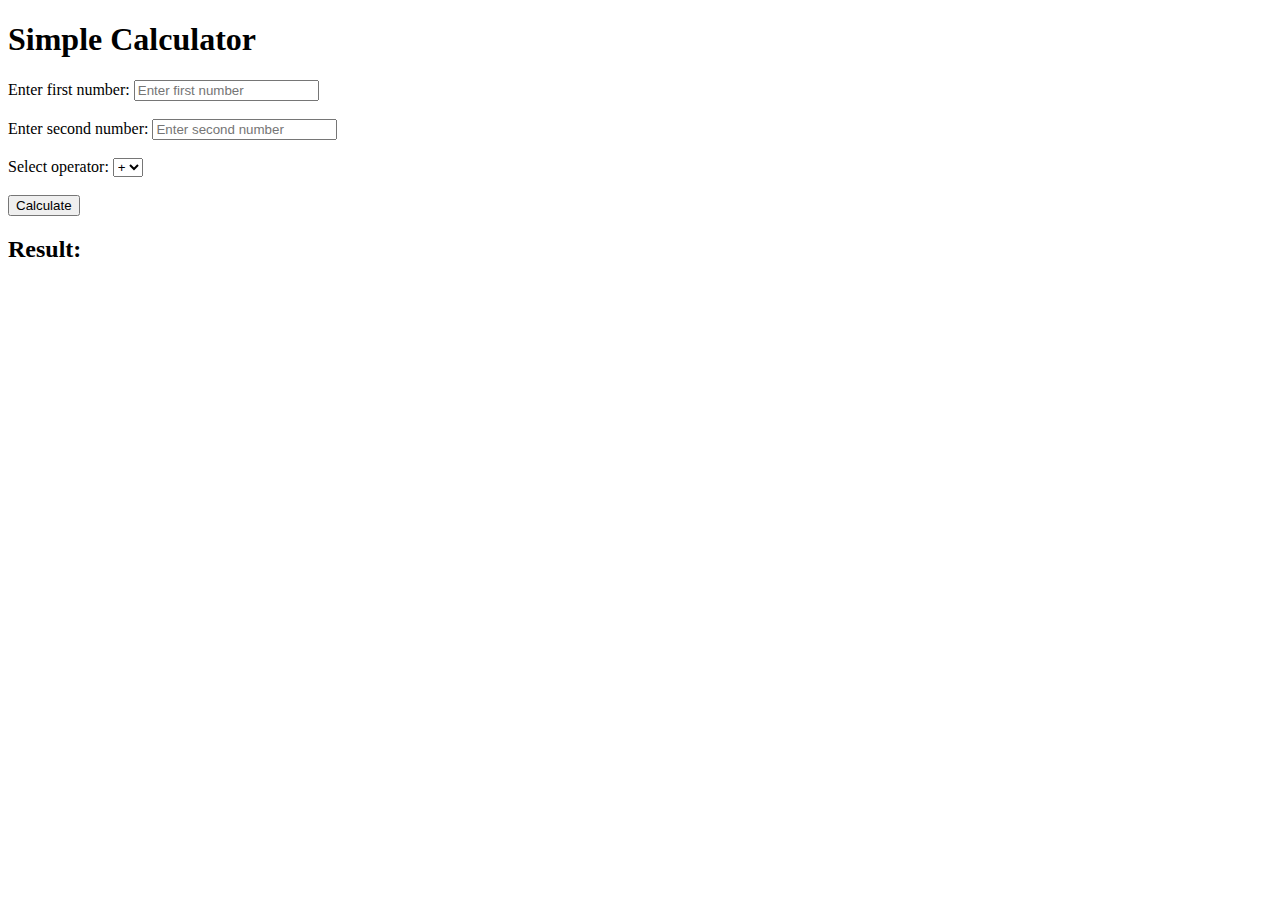
<file: in class activity/Calculator Challenge/index.html>
<!DOCTYPE html>
<html lang="en">
<head>
    <meta charset="UTF-8">
    <meta name="viewport" content="width=device-width, initial-scale=1.0">
    <title>Calculator</title>
    <script src="script.js" defer></script>
</head>
<body>
    <h1>Simple Calculator</h1>
    
    <label for="num1">Enter first number:</label>
    <input type="number" id="num1" placeholder="Enter first number">
    <br><br>
    
    <label for="num2">Enter second number:</label>
    <input type="number" id="num2" placeholder="Enter second number">
    <br><br>

    <label for="operator">Select operator:</label>
    <select id="operator">
        <option value="+">+</option>
        <option value="-">-</option>
        <option value="*">*</option>
        <option value="/">/</option>
    </select>
    <br><br>

    <button onclick="performCalculation()">Calculate</button>
    
    <h2>Result: <span id="result"></span></h2>
</body>
</html>
</file>
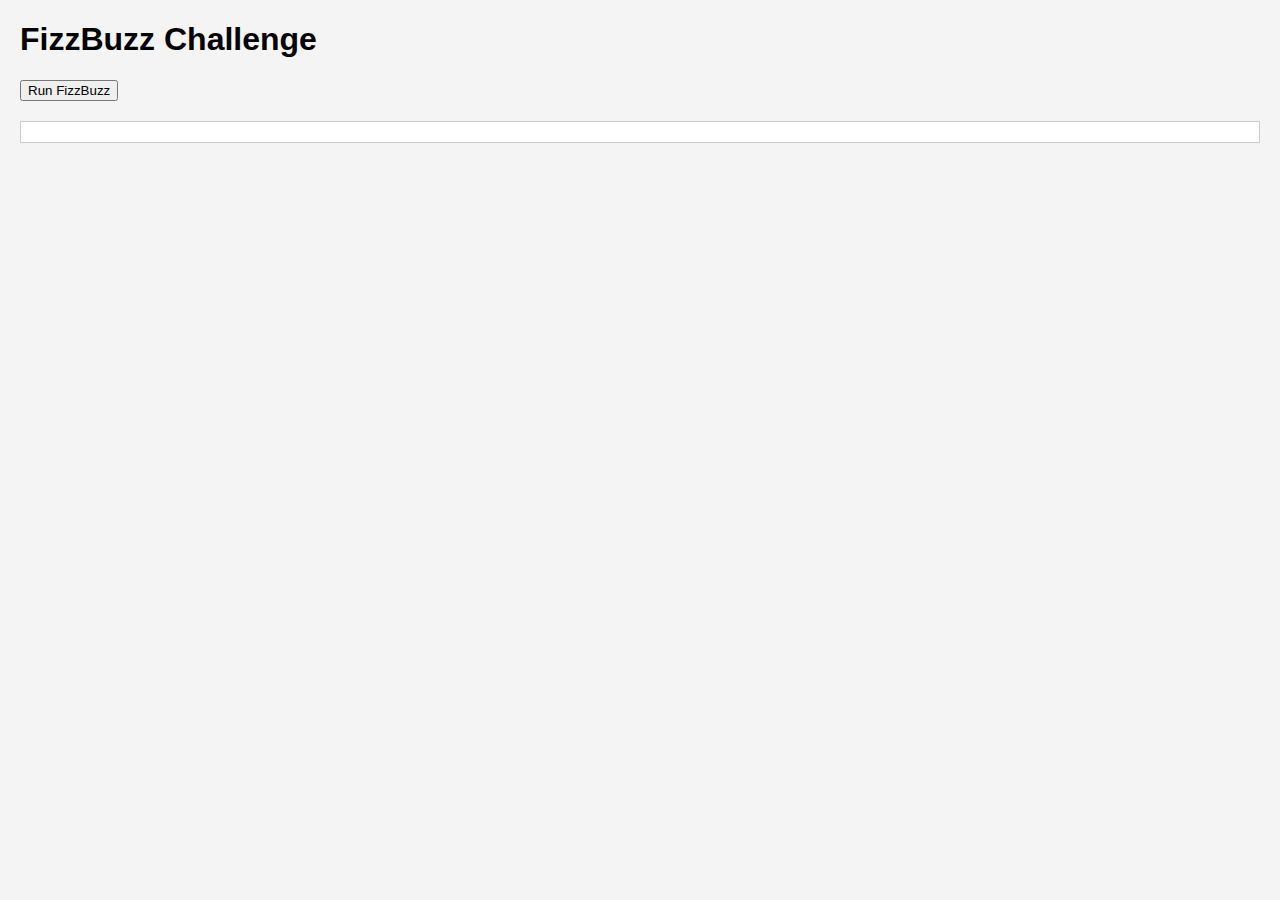
<file: in class activity/FizzBuzz Challenge/index.html>
<!DOCTYPE html>
<html lang="en">
<head>
    <meta charset="UTF-8">
    <meta name="viewport" content="width=device-width, initial-scale=1.0">
    <title>FizzBuzz Challenge</title>
    <link rel="stylesheet" href="style.css"> <!-- Link to the CSS file -->
    <script src="script.js" defer></script>
</head>
<body>
    <h1>FizzBuzz Challenge</h1>
    <button onclick="fizzBuzz()">Run FizzBuzz</button>
    <div class="output" id="fizzbuzzOutput"></div>
</body>
</html>
</file>
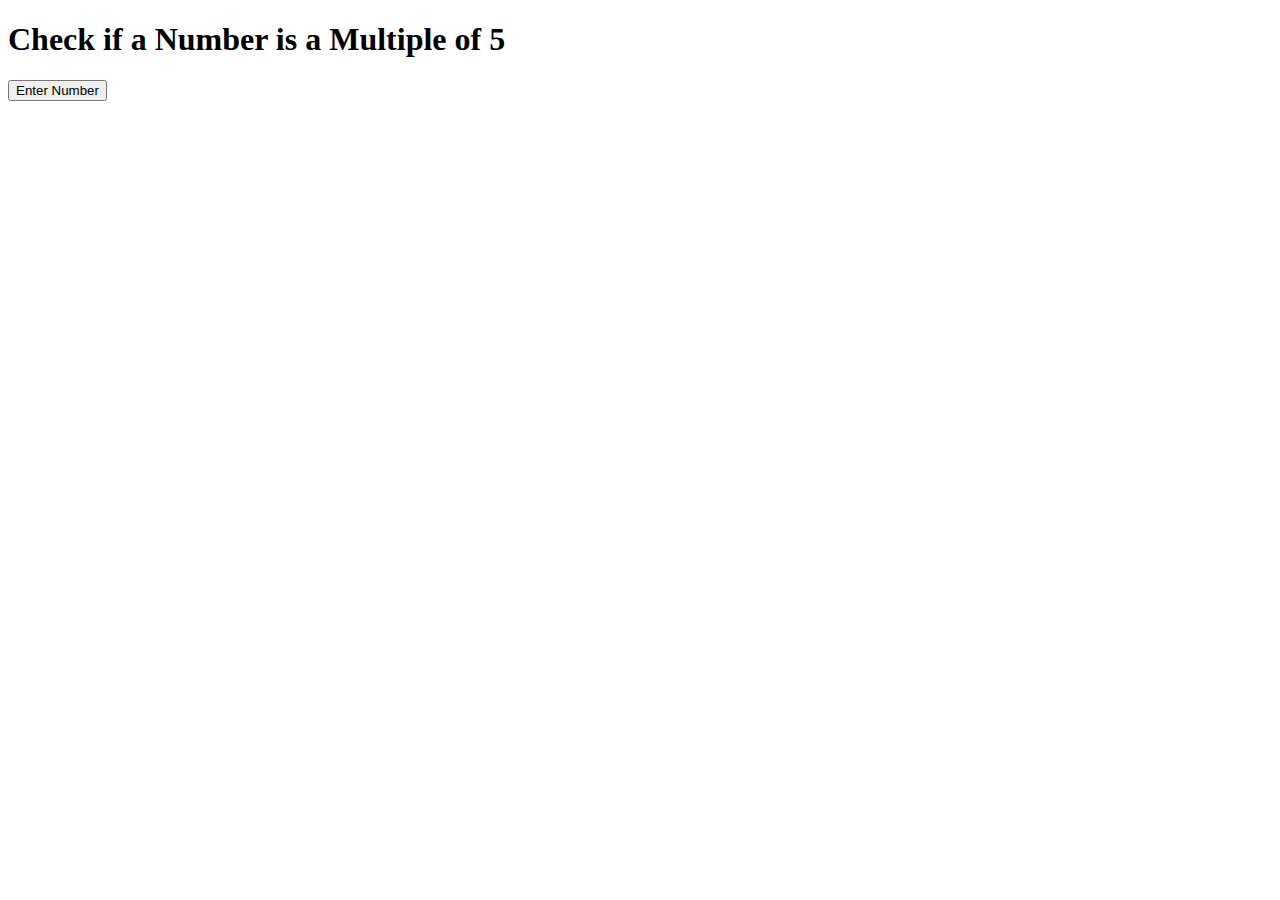
<file: in class activity/Q1/index.html>
<!DOCTYPE html>
<html lang="en">
<head>
    <meta charset="UTF-8">
    <meta name="viewport" content="width=device-width, initial-scale=1.0">
    <title>Check Multiple of 5</title>
    <script src="script.js" defer></script>
</head>
<body>
    <h1>Check if a Number is a Multiple of 5</h1>
    <button onclick="checkMultipleOfFive()">Enter Number</button>
</body>
</html>
</file>
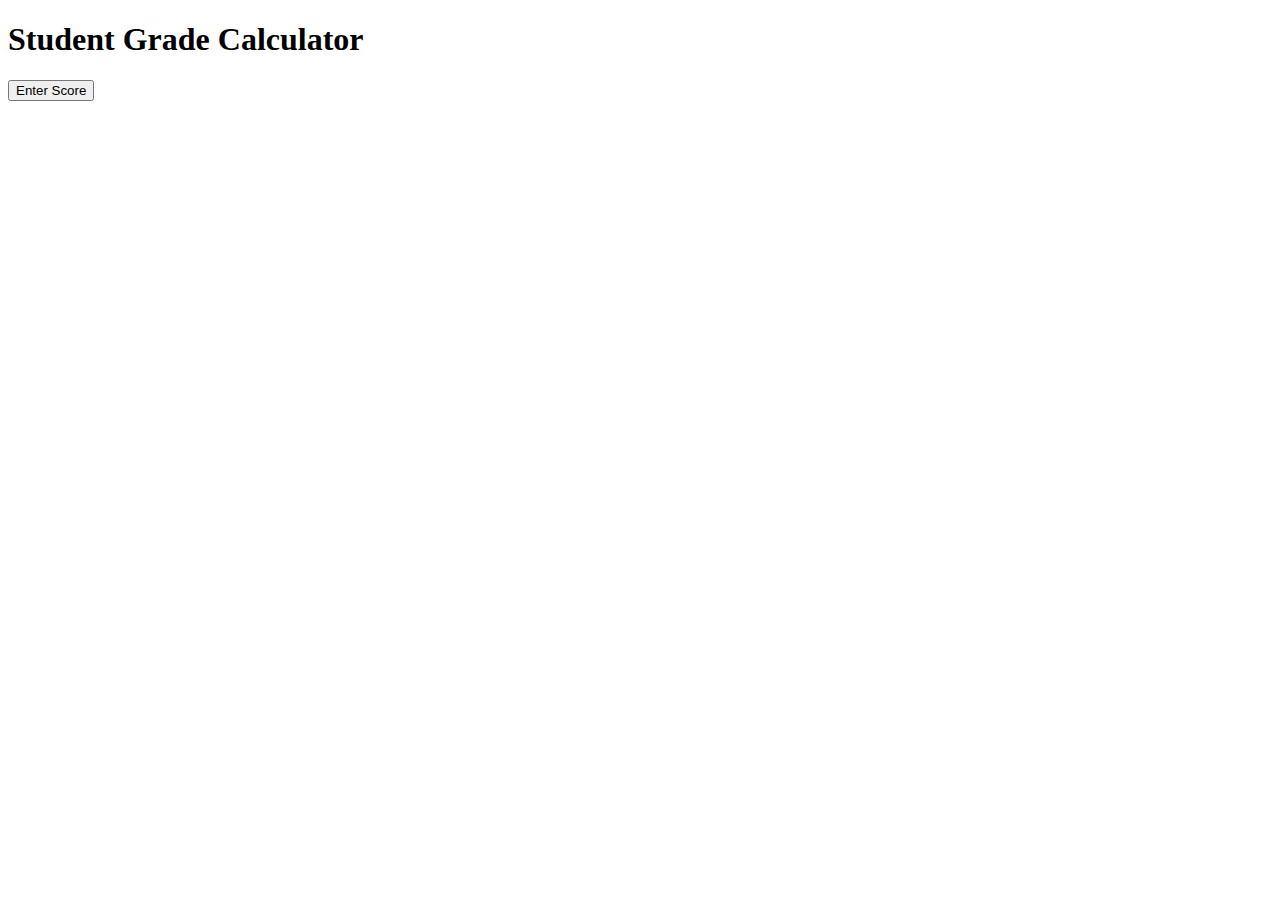
<file: in class activity/Q2/index.html>
<!DOCTYPE html>
<html lang="en">
<head>
    <meta charset="UTF-8">
    <meta name="viewport" content="width=device-width, initial-scale=1.0">
    <title>Grade Calculator</title>
    <script src="script.js" defer></script>
</head>
<body>
    <h1>Student Grade Calculator</h1>
    <button onclick="getGrade()">Enter Score</button>
</body>
</html>
</file>
<file: in class activity/FizzBuzz Challenge/style.css>
body {
    font-family: Arial, sans-serif;
    margin: 20px;
    background-color: #f4f4f4;
}

.output {
    margin-top: 20px;
    padding: 10px;
    border: 1px solid #ccc;
    background-color: #fff;
}
</file>
